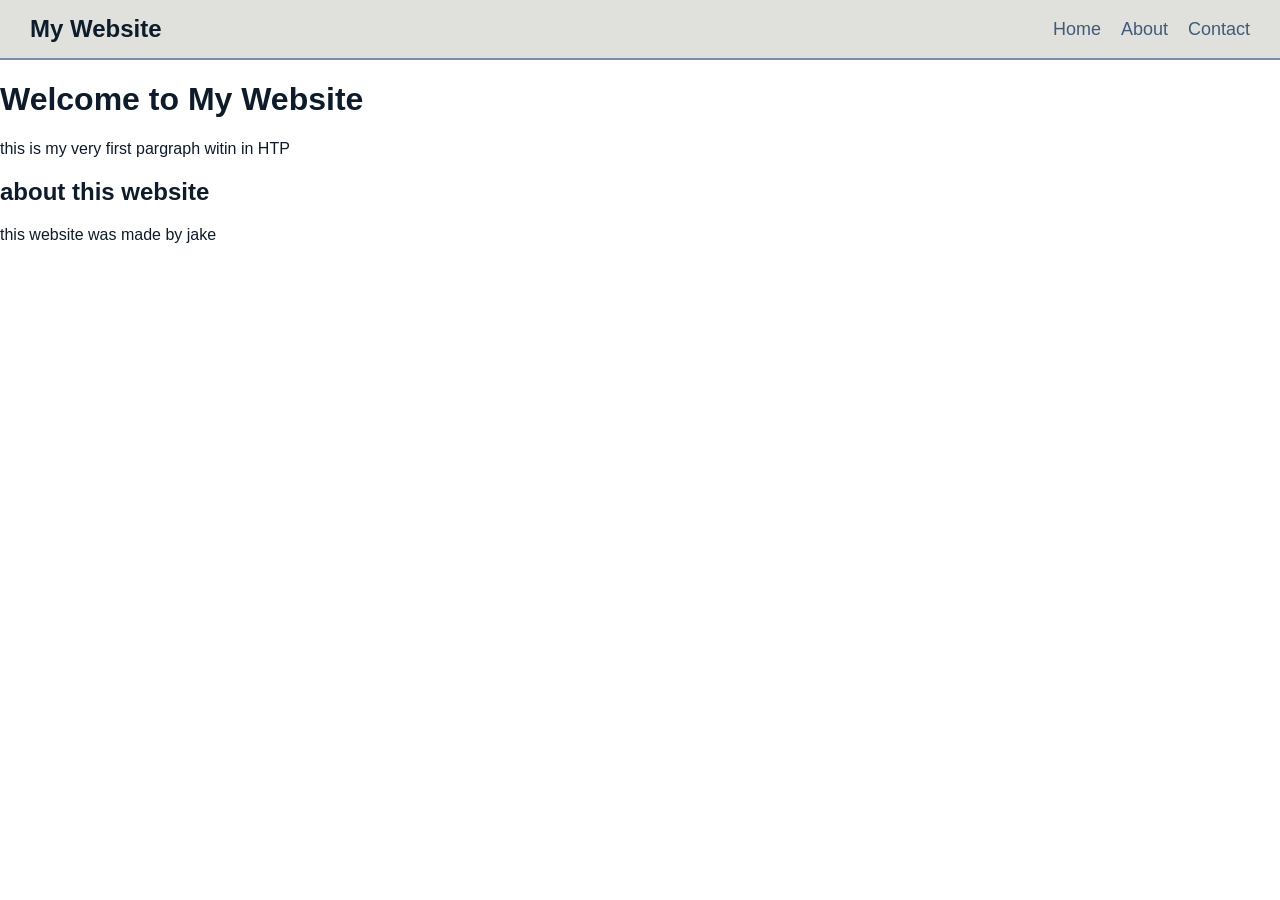
<file: index.html>
<!DOCTYPE html>
<html lang="en">

<head>
    <meta charset="UTF-8">
    <meta name="viewport" content="width=device-width, initial-scale=1.0">
    <title>My First Website</title>
  <link rel="stylesheet" href="styles.css">
</head>


<body>
    <nav class="navbar">
        <div class="logo">My Website</div>
        <ul class="nav-links">
            <li><a href="#">Home</a></li>
            <li><a href="about.html">About</a></li>
            <li><a href="#">Contact</a></li>
        </ul>
    </nav>
    <h1>Welcome to My Website</h1>
    <p>this is my very first pargraph witin in HTP</p>

    <h2>about this website</h2>

    <p>this website was made by jake</p>
</body>
</html>
</file>
<file: styles.css>
body {
    background-color:  #0d1b2a;
}
/* 1. Make the shelf pretty */
.navbar {
    display: flex;                  /* Activates "Lego-brick mode" so items line up horizontally */
    justify-content: space-between; /* Pushes the logo to the far left, and the links to the far right */
    align-items: center;            /* Centers everything perfectly from top to bottom */
    background-color: #0d1b2a;      /* Paints the background dark navy blue */
    padding: 15px 30px;             /* Gives the shelf some breathing room so it looks thick */
}

/* 2. Style the Logo */
.logo {
    color: #e0e1dd;                /* Makes the logo text light gray */
    font-size: 24px;                /* Makes the logo text bigger */
    font-weight: bold;              /* Makes the logo text thick */
}

/* 3. Line up the links side-by-side */
.nav-links {
    display: flex;                  /* Puts Home, About, and Contact in a straight line */
    list-style: none;               /* Deletes the ugly black bullet points */
    gap: 20px;                      /* Leaves a neat gap between each word */
}

/* 4. Make the links look clean */
.nav-links a {
    color: #778da9;                /* Colors the links a cool slate blue */
    text-decoration: none;         /* Erases the default underline under the words */
}

/* 5. The Magic Hover Effect */
.nav-links a:hover {
    color: #e0e1dd;                /* Glows light gray when your mouse hovers over it! */
}
/* 1. Main Page Settings */
body {
    margin: 0;
    padding: 0;
    font-family: sans-serif;
    background-color: #ffffff; /* Clean white for the rest of your website */
    color: #0d1b2a;            /* Dark text below the navbar */
}

/* 2. The Top Box (Now Light Gray!) */
.navbar {
    display: flex;
    justify-content: space-between;
    align-items: center;
    background-color: #e0e1dd; /* Your light gray color for the top bar box */
    padding: 15px 30px;
    border-bottom: 2px solid #778da9; /* Adds a nice slate blue underline to separate it */
}

/* 3. Logo Text (Dark Navy) */
.logo {
    color: #0d1b2a;            /* Dark navy so it shows up on the light gray */
    font-size: 24px;
    font-weight: bold;
}

/* 4. Link Container */
.nav-links {
    display: flex;
    list-style: none;
    gap: 20px;
    margin: 0;
    padding: 0;
}

/* 5. Individual Links (Steel Blue) */
.nav-links a {
    color: #415a77;            /* Steel blue links */
    text-decoration: none;
    font-size: 18px;
    font-weight: 500;
}

/* 6. Link Hover State */
.nav-links a:hover {
    color: #0d1b2a;            /* Turns dark navy when you hover your mouse over it */
}
</file>
